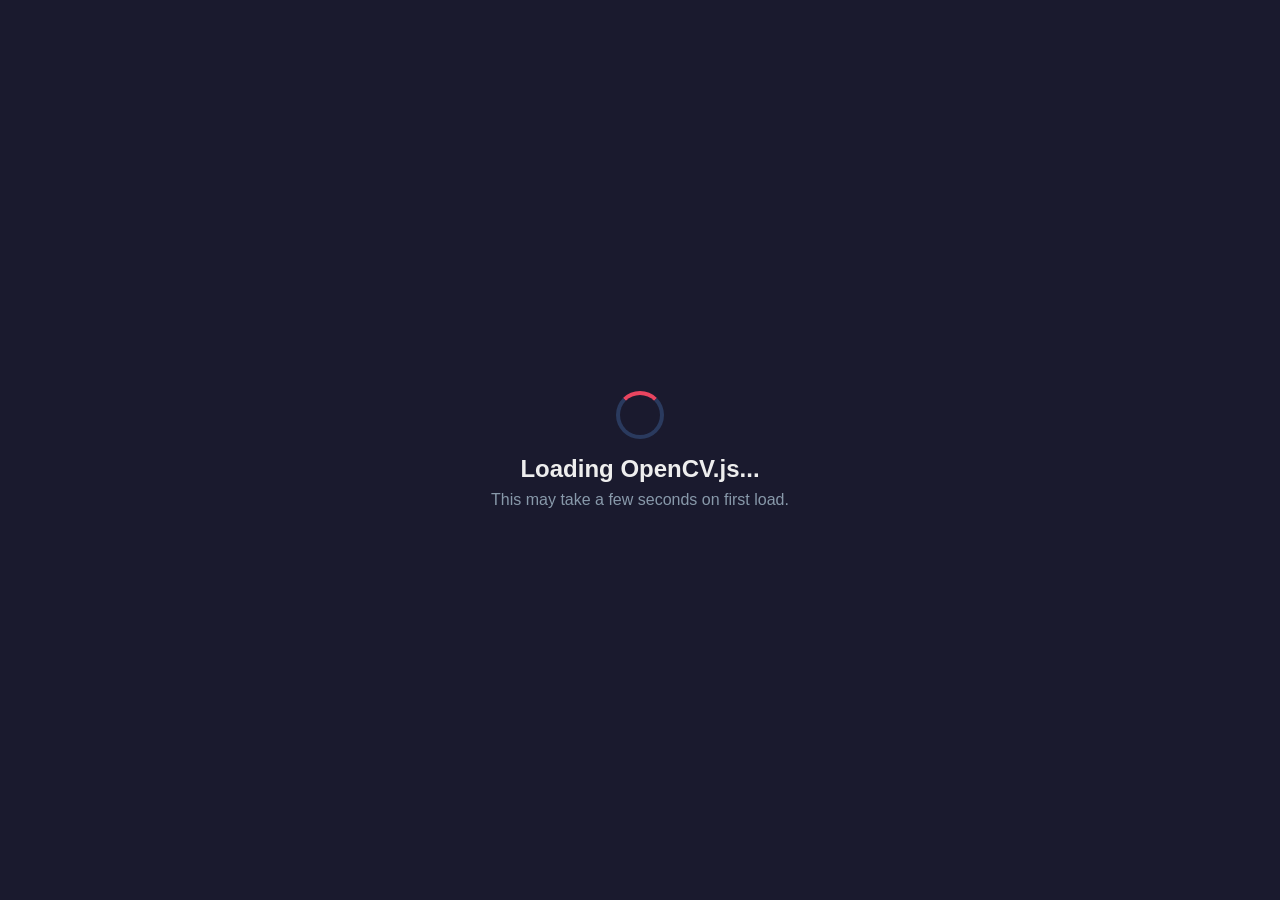
<file: web/index.html>
<!DOCTYPE html>
<html lang="en">
<head>
  <meta charset="UTF-8">
  <meta name="viewport" content="width=device-width, initial-scale=1.0">
  <title>Slit-Scan Panorama</title>
  <link rel="stylesheet" href="style.css">
</head>
<body>
  <div id="app">
    <!-- Loading overlay for OpenCV.js -->
    <div id="opencv-loading">
      <div class="loading-content">
        <div class="spinner"></div>
        <h2>Loading OpenCV.js...</h2>
        <p>This may take a few seconds on first load.</p>
      </div>
    </div>

    <header>
      <div class="header-left">
        <h1>
          <svg width="28" height="28" viewBox="0 0 24 24" fill="none" stroke="currentColor" stroke-width="2">
            <rect x="2" y="6" width="20" height="12" rx="2"/>
            <path d="M12 6V4M8 6V5M16 6V5"/>
            <line x1="8" y1="6" x2="8" y2="18" stroke-dasharray="2 2" opacity="0.5"/>
          </svg>
          Slit-Scan Panorama
        </h1>
      </div>
      <div class="header-right">
        <label class="toggle-label" title="Toggle side-by-side layout">
          <input type="checkbox" id="chk-side-by-side">
          <span>Side-by-Side</span>
        </label>
        <span id="status">Ready</span>
      </div>
    </header>

    <!-- Drop zone (shown when no video loaded) -->
    <div id="drop-zone">
      <div class="drop-content">
        <svg width="64" height="64" viewBox="0 0 24 24" fill="none" stroke="currentColor" stroke-width="1.5" opacity="0.5">
          <path d="M21 15v4a2 2 0 01-2 2H5a2 2 0 01-2-2v-4"/>
          <polyline points="17 8 12 3 7 8"/>
          <line x1="12" y1="3" x2="12" y2="15"/>
        </svg>
        <p>Drop a video file here</p>
        <p class="drop-hint">or</p>
        <button id="btn-load" class="btn btn-primary">Choose File</button>
        <p class="drop-formats">Supports MP4, WebM, MOV</p>
      </div>
      <input type="file" id="file-input" accept="video/*" hidden>
    </div>

    <!-- Main workspace (hidden until video loaded) -->
    <div id="workspace" class="hidden">
      <div id="panels" class="panels-vertical">

        <!-- Original Video Panel -->
        <div class="panel" id="panel-original">
          <div class="panel-header">
            <h3>Original Video</h3>
            <span id="frame-label" class="badge">Frame 0 / 0</span>
          </div>
          <div class="canvas-wrap">
            <canvas id="canvas-original"></canvas>
            <div id="roi-hint-original" class="canvas-hint">Draw a rectangle over static background</div>
          </div>
          <div class="controls-row">
            <input type="range" id="slider-frame" min="0" max="0" value="0" disabled>
          </div>
          <div class="controls-row">
            <button id="btn-start" class="btn" disabled>Set Start</button>
            <span id="lbl-start" class="label-info">Start: ---</span>
            <div class="spacer"></div>
            <button id="btn-end" class="btn" disabled>Set End</button>
            <span id="lbl-end" class="label-info">End: ---</span>
          </div>
          <div class="controls-row">
            <span id="lbl-bg-roi" class="label-info">Background ROI: Not selected</span>
            <div class="spacer"></div>
            <button id="btn-stabilize" class="btn btn-primary" disabled>Stabilize Frames</button>
          </div>
        </div>

        <!-- Stabilized Video Panel -->
        <div class="panel" id="panel-stabilized">
          <div class="panel-header">
            <h3>Stabilized View</h3>
            <span id="stab-frame-label" class="badge"></span>
          </div>
          <div class="canvas-wrap">
            <canvas id="canvas-stabilized"></canvas>
            <div id="roi-hint-stab" class="canvas-hint hidden">Draw a rectangle over the vehicle</div>
          </div>
          <div class="controls-row">
            <input type="range" id="slider-stab" min="0" max="0" value="0" disabled>
          </div>
          <div class="controls-row">
            <span id="lbl-tram-roi" class="label-info">Vehicle ROI: Not selected</span>
            <span id="lbl-slit-pos" class="label-info">Slit: center (right-click to override)</span>
          </div>
          <div class="controls-row">
            <div class="spacer"></div>
            <button id="btn-panorama" class="btn btn-primary" disabled>Generate Panorama</button>
          </div>
        </div>
      </div>
    </div>

    <!-- Progress overlay -->
    <div id="progress-overlay" class="hidden">
      <div class="progress-box">
        <h3 id="progress-title">Processing...</h3>
        <div class="progress-bar-track">
          <div id="progress-fill" class="progress-bar-fill"></div>
        </div>
        <p id="progress-detail"></p>
        <button id="btn-cancel" class="btn">Cancel</button>
      </div>
    </div>

    <!-- Panorama result modal -->
    <div id="panorama-modal" class="hidden">
      <div class="modal-content">
        <div class="modal-header">
          <h2>Panorama Result</h2>
          <button id="btn-close-modal" class="btn-icon" title="Close">&times;</button>
        </div>
        <div class="modal-body">
          <div id="panorama-scroll">
            <canvas id="canvas-panorama"></canvas>
          </div>
        </div>
        <div class="modal-footer">
          <div id="panorama-stats" class="stats-text"></div>
          <div class="modal-actions">
            <button id="btn-save-panorama" class="btn btn-primary">Save Image</button>
            <button id="btn-close-panorama" class="btn">Close</button>
          </div>
        </div>
      </div>
    </div>

    <footer>
      <p>All processing runs locally in your browser &mdash; your video never leaves your machine.</p>
      <p class="credit">Built with <a href="https://opencv.org/" target="_blank">OpenCV.js</a> &middot;
        Created by <a href="https://github.com/lukacslacko" target="_blank">Laszlo Lukacs</a> and <a href="https://claude.ai/" target="_blank">Claude</a> (Anthropic)</p>
    </footer>
  </div>

  <video id="video-element" style="display:none" muted></video>

  <script async src="https://docs.opencv.org/4.9.0/opencv.js" onload="onOpenCvLoaded()" type="text/javascript"></script>
  <script src="app.js"></script>
</body>
</html>
</file>
<file: web/style.css>
/* ============================================================
   Slit-Scan Panorama — Stylesheet
   ============================================================ */

:root {
  --bg: #1a1a2e;
  --bg-panel: #16213e;
  --bg-surface: #0f3460;
  --accent: #e94560;
  --accent-hover: #ff6b81;
  --text: #eee;
  --text-dim: #8899aa;
  --border: #2a3a5e;
  --radius: 8px;
  --shadow: 0 4px 20px rgba(0,0,0,0.3);
}

* { margin: 0; padding: 0; box-sizing: border-box; }

body {
  font-family: -apple-system, BlinkMacSystemFont, 'Segoe UI', Roboto, Oxygen, sans-serif;
  background: var(--bg);
  color: var(--text);
  min-height: 100vh;
  overflow-x: hidden;
}

#app {
  display: flex;
  flex-direction: column;
  min-height: 100vh;
}

/* --- Loading overlay --- */
#opencv-loading {
  position: fixed; inset: 0;
  background: var(--bg);
  display: flex; align-items: center; justify-content: center;
  z-index: 1000;
  transition: opacity 0.4s;
}
#opencv-loading.fade-out { opacity: 0; pointer-events: none; }
#opencv-loading.hidden { display: none; }
.loading-content { text-align: center; }
.loading-content h2 { margin: 1rem 0 0.5rem; }
.loading-content p { color: var(--text-dim); }

.spinner {
  width: 48px; height: 48px;
  margin: 0 auto;
  border: 4px solid var(--border);
  border-top-color: var(--accent);
  border-radius: 50%;
  animation: spin 0.8s linear infinite;
}
@keyframes spin { to { transform: rotate(360deg); } }

/* --- Header --- */
header {
  display: flex;
  align-items: center;
  justify-content: space-between;
  padding: 0.75rem 1.5rem;
  background: var(--bg-panel);
  border-bottom: 1px solid var(--border);
  flex-shrink: 0;
}
.header-left h1 {
  font-size: 1.25rem;
  font-weight: 600;
  display: flex;
  align-items: center;
  gap: 0.5rem;
}
.header-right {
  display: flex;
  align-items: center;
  gap: 1.5rem;
}
.toggle-label {
  display: flex;
  align-items: center;
  gap: 0.4rem;
  cursor: pointer;
  font-size: 0.85rem;
  color: var(--text-dim);
  user-select: none;
}
.toggle-label:hover { color: var(--text); }
#status {
  font-size: 0.85rem;
  color: var(--text-dim);
  max-width: 400px;
  overflow: hidden;
  text-overflow: ellipsis;
  white-space: nowrap;
}

/* --- Drop zone --- */
#drop-zone {
  flex: 1;
  display: flex;
  align-items: center;
  justify-content: center;
  padding: 2rem;
}
#drop-zone.drag-over .drop-content {
  border-color: var(--accent);
  background: rgba(233, 69, 96, 0.08);
}
.drop-content {
  text-align: center;
  padding: 4rem 3rem;
  border: 2px dashed var(--border);
  border-radius: 16px;
  transition: all 0.2s;
  max-width: 500px;
  width: 100%;
}
.drop-content p { margin: 0.75rem 0; font-size: 1.1rem; }
.drop-hint { color: var(--text-dim); font-size: 0.9rem !important; }
.drop-formats { color: var(--text-dim); font-size: 0.8rem !important; margin-top: 1.5rem !important; }

/* --- Buttons --- */
.btn {
  padding: 0.45rem 1rem;
  border: 1px solid var(--border);
  border-radius: var(--radius);
  background: var(--bg-surface);
  color: var(--text);
  font-size: 0.85rem;
  cursor: pointer;
  transition: all 0.15s;
  white-space: nowrap;
}
.btn:hover:not(:disabled) {
  border-color: var(--accent);
  background: rgba(233, 69, 96, 0.15);
}
.btn:disabled {
  opacity: 0.4;
  cursor: not-allowed;
}
.btn-primary {
  background: var(--accent);
  border-color: var(--accent);
  font-weight: 600;
}
.btn-primary:hover:not(:disabled) {
  background: var(--accent-hover);
  border-color: var(--accent-hover);
}
.btn-icon {
  background: none;
  border: none;
  color: var(--text-dim);
  font-size: 1.5rem;
  cursor: pointer;
  padding: 0.25rem;
  line-height: 1;
}
.btn-icon:hover { color: var(--text); }

/* --- Workspace / Panels --- */
#workspace {
  flex: 1;
  display: flex;
  flex-direction: column;
  overflow: hidden;
}
.hidden { display: none !important; }

#panels {
  flex: 1;
  display: flex;
  gap: 4px;
  padding: 0.5rem;
  overflow: hidden;
}
.panels-vertical  { flex-direction: column; }
.panels-horizontal { flex-direction: row; }

.panel {
  flex: 1;
  display: flex;
  flex-direction: column;
  background: var(--bg-panel);
  border-radius: var(--radius);
  border: 1px solid var(--border);
  overflow: hidden;
  min-height: 0;
}

.panel-header {
  display: flex;
  align-items: center;
  justify-content: space-between;
  padding: 0.5rem 0.75rem;
  border-bottom: 1px solid var(--border);
  flex-shrink: 0;
}
.panel-header h3 { font-size: 0.9rem; font-weight: 600; }

.badge {
  font-size: 0.75rem;
  padding: 0.15rem 0.5rem;
  background: var(--bg-surface);
  border-radius: 4px;
  color: var(--text-dim);
}

/* --- Canvas --- */
.canvas-wrap {
  flex: 1;
  position: relative;
  overflow: hidden;
  background: #111;
  min-height: 120px;
}
.canvas-wrap canvas {
  position: absolute;
  top: 50%;
  left: 50%;
  transform: translate(-50%, -50%);
  max-width: 100%;
  max-height: 100%;
  cursor: crosshair;
}
.canvas-hint {
  position: absolute;
  bottom: 8px;
  left: 50%;
  transform: translateX(-50%);
  font-size: 0.75rem;
  color: var(--text-dim);
  background: rgba(0,0,0,0.6);
  padding: 0.25rem 0.75rem;
  border-radius: 4px;
  pointer-events: none;
  white-space: nowrap;
}

/* --- Controls --- */
.controls-row {
  display: flex;
  align-items: center;
  gap: 0.5rem;
  padding: 0.35rem 0.75rem;
  border-top: 1px solid var(--border);
  flex-shrink: 0;
  flex-wrap: wrap;
}
.controls-row input[type="range"] { flex: 1; min-width: 100px; }
.spacer { flex: 1; }

.label-info {
  font-size: 0.8rem;
  color: var(--text-dim);
  white-space: nowrap;
}

/* --- Range slider styling --- */
input[type="range"] {
  -webkit-appearance: none;
  appearance: none;
  height: 6px;
  background: var(--border);
  border-radius: 3px;
  outline: none;
}
input[type="range"]::-webkit-slider-thumb {
  -webkit-appearance: none;
  width: 16px; height: 16px;
  border-radius: 50%;
  background: var(--accent);
  cursor: pointer;
}
input[type="range"]:disabled::-webkit-slider-thumb {
  background: #555;
  cursor: not-allowed;
}

/* --- Progress overlay --- */
#progress-overlay {
  position: fixed; inset: 0;
  background: rgba(0, 0, 0, 0.7);
  display: flex;
  align-items: center;
  justify-content: center;
  z-index: 500;
}
.progress-box {
  background: var(--bg-panel);
  border: 1px solid var(--border);
  border-radius: 12px;
  padding: 2rem 2.5rem;
  min-width: 350px;
  text-align: center;
  box-shadow: var(--shadow);
}
.progress-box h3 { margin-bottom: 1rem; }
.progress-bar-track {
  width: 100%;
  height: 8px;
  background: var(--border);
  border-radius: 4px;
  overflow: hidden;
  margin-bottom: 0.75rem;
}
.progress-bar-fill {
  height: 100%;
  background: var(--accent);
  border-radius: 4px;
  width: 0%;
  transition: width 0.1s;
}
#progress-detail {
  font-size: 0.85rem;
  color: var(--text-dim);
  margin-bottom: 1rem;
  min-height: 1.2em;
}

/* --- Panorama modal --- */
#panorama-modal {
  position: fixed; inset: 0;
  background: rgba(0, 0, 0, 0.8);
  display: flex;
  align-items: center;
  justify-content: center;
  z-index: 600;
  padding: 2rem;
}
.modal-content {
  background: var(--bg-panel);
  border: 1px solid var(--border);
  border-radius: 12px;
  max-width: 95vw;
  max-height: 90vh;
  display: flex;
  flex-direction: column;
  box-shadow: var(--shadow);
  overflow: hidden;
}
.modal-header {
  display: flex;
  align-items: center;
  justify-content: space-between;
  padding: 1rem 1.5rem;
  border-bottom: 1px solid var(--border);
}
.modal-header h2 { font-size: 1.1rem; }
.modal-body {
  flex: 1;
  overflow: auto;
  padding: 1rem;
  display: flex;
  align-items: center;
  justify-content: center;
}
#panorama-scroll {
  overflow: auto;
  max-width: 100%;
  max-height: 100%;
}
#canvas-panorama {
  display: block;
  max-height: 60vh;
}
.modal-footer {
  display: flex;
  align-items: center;
  justify-content: space-between;
  padding: 0.75rem 1.5rem;
  border-top: 1px solid var(--border);
  gap: 1rem;
}
.stats-text {
  font-size: 0.8rem;
  color: var(--text-dim);
  white-space: pre-line;
  line-height: 1.4;
}
.modal-actions {
  display: flex;
  gap: 0.5rem;
  flex-shrink: 0;
}

/* --- Footer --- */
footer {
  padding: 0.75rem 1.5rem;
  text-align: center;
  font-size: 0.75rem;
  color: var(--text-dim);
  border-top: 1px solid var(--border);
  flex-shrink: 0;
}
footer a { color: var(--accent); text-decoration: none; }
footer a:hover { text-decoration: underline; }
footer .credit { margin-top: 0.25rem; }

/* --- Responsive --- */
@media (max-width: 768px) {
  header { flex-direction: column; gap: 0.5rem; }
  .header-right { width: 100%; justify-content: space-between; }
  .panels-horizontal { flex-direction: column !important; }
  .controls-row { flex-wrap: wrap; }
}
</file>
